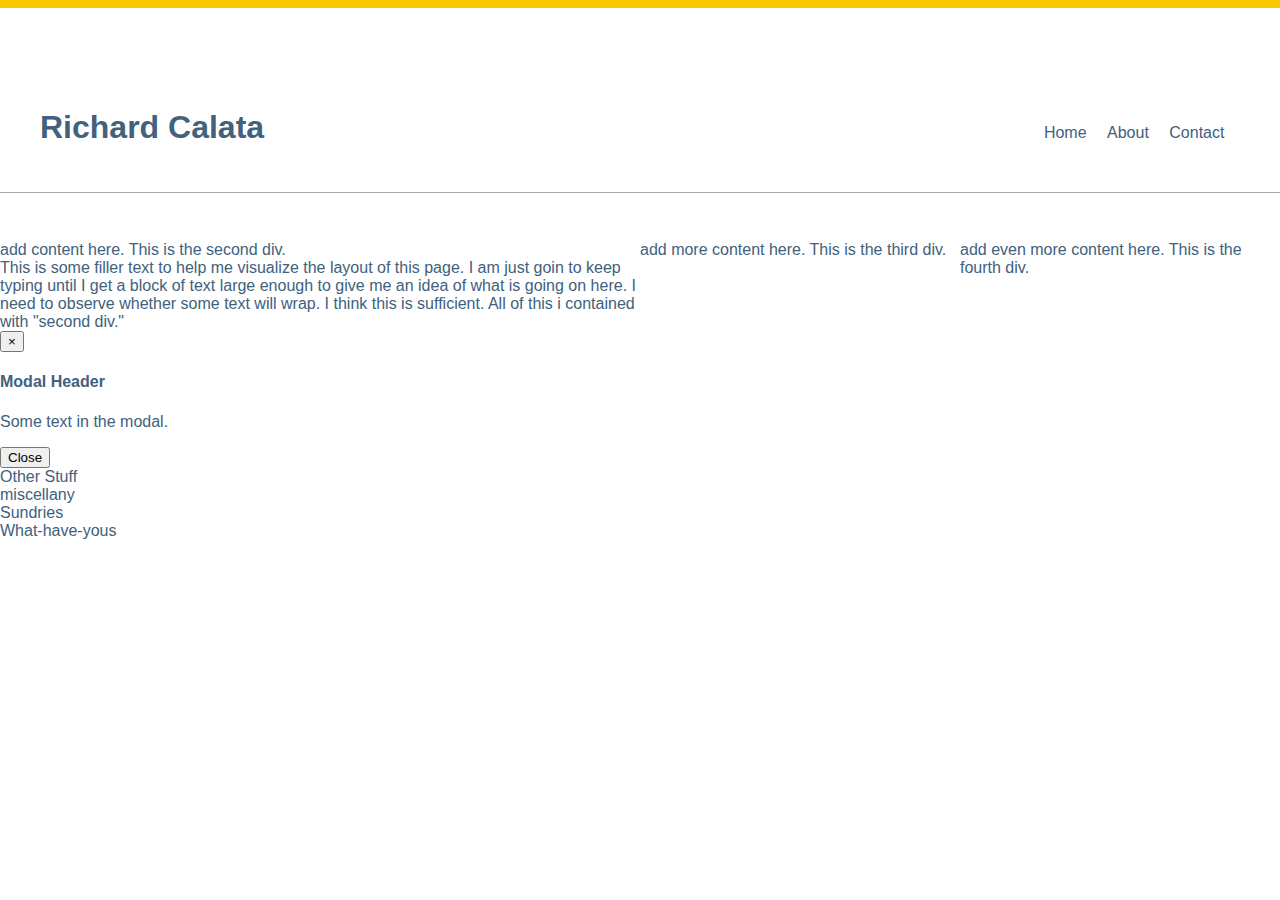
<file: index.html>
<!DOCTYPE html>
<html lang="en">
<head>
    <meta charset="UTF-8">
    <link rel="apple-touch-icon" sizes="180x180" href="favicon_io/apple-touch-icon.png">
    <link rel="icon" type="image/png" sizes="32x32" href="favicon_io/favicon-32x32.png">
    <link rel="icon" type="image/png" sizes="16x16" href="favicon_io/favicon-16x16.png">
    <link rel="manifest" href="favicon_io/site.webmanifest">
    <link rel="stylesheet"
          href="https://stackpath.bootstrapcdn.com/bootstrap/4.1.0/css/bootstrap.min.css"
          integrity="sha384-9gVQ4dYFwwWSjIDZnLEWnxCjeSWFphJiwGPXr1jddIhOegiu1FwO5qRGvFXOdJZ4"
          crossorigin="anonymous">
    <link rel="stylesheet" href="css/richard.css">
<!--    <link rel="stylesheet" href="//maxcdn.bootstrapcdn.com/font-awesome/4.5.0/css/font-awesome.min.css"/>-->

    <title>Welcome</title>
</head>
<body>

<div class="header container">
    <header class="main-header">
        <h1 class="myName">Richard Calata</h1>
    </header>

    <nav>
        <ul class="nav-grid">
            <li class="active">Home</li>
            <li class>About</li>
            <li class>Contact</li>
        </ul>
    </nav>

</div>
<div class="main-grid">
    <div>add content here. This is the second div.
        <article>
            This is some filler text to help me visualize the layout of this page.
            I am just goin to keep typing until I get a block of text large enough to give me an idea of what is going on here. I need to observe whether some text will wrap. I think this is sufficient. All of this i contained with "second div."
        </article>
    </div>
    <!--<img class="img-responsive" src="img/moonFromEarthOrbit.jpg" alt="">-->
    <div>add more content here. This is the third div.</div>
    <div>add even more content here. This is the fourth div.</div>

</div>
<!-- Trigger the modal with a button-->
<!--<button type="button" class="btn btn-dark btn-lg" data-toggle="modal" data-target="#myModal">Open Modal</button>-->

<!-- Modal -->
<div id="myModal" class="modal fade" role="dialog">
    <div class="modal-dialog">

        <!-- Modal content-->
        <div class="modal-content">
            <div class="modal-header">
                <button type="button" class="close" data-dismiss="modal">&times;</button>
                <h4 class="modal-title">Modal Header</h4>
            </div>
            <div class="modal-body">
                <p>Some text in the modal.</p>
            </div>
            <div class="modal-footer">
                <button type="button" class="btn btn-dark" data-dismiss="modal">Close</button>
            </div>
        </div>

    </div>
</div>


<div class="second_body">
    <div>Other Stuff</div>
    <div>miscellany</div>
    <div>Sundries</div>
    <div>What-have-yous</div>
</div>

<!--<script-->
<!--        src="https://code.jquery.com/jquery-3.3.1.js"-->
<!--        integrity="sha256-2Kok7MbOyxpgUVvAk/HJ2jigOSYS2auK4Pfzbm7uH60="-->
<!--        crossorigin="anonymous">-->

<!--</script>-->
<!--<script src="js/richard.js"></script>-->
<!--<script src="js/bootbox.min.js>"</script>-->

<!--<script>-->
<!--const sayHello = () => console.log("sayHello");-->
<!--    </script>-->
</body>
</html>
</file>
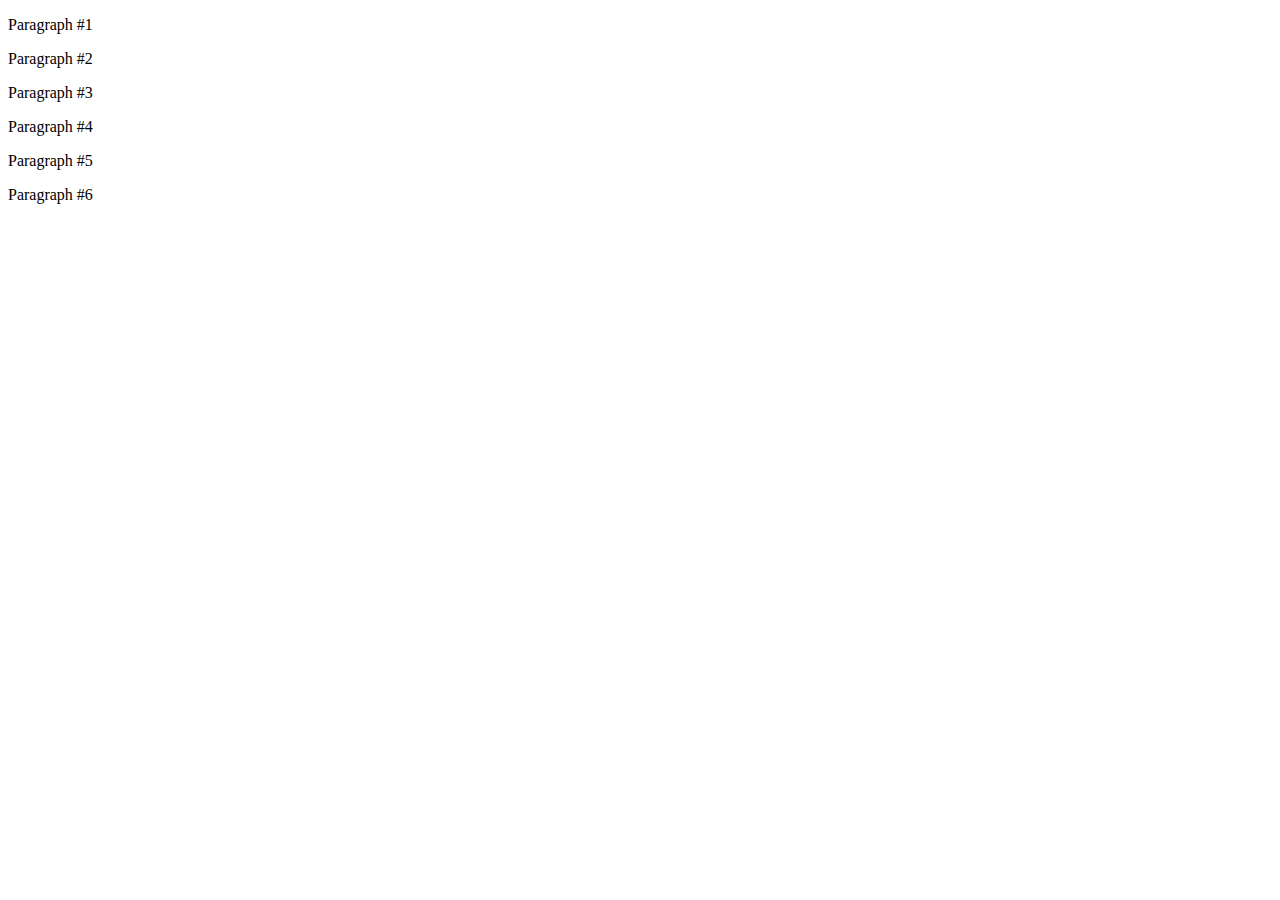
<file: test.html>
<!DOCTYPE html>
<html>
<head>
    <title>jQuery</title>
    <meta charset="utf8">
</head>
<body>
<p>Paragraph #1</p>
<p>Paragraph #2</p>
<p>Paragraph #3</p>
<p>Paragraph #4</p>
<p>Paragraph #5</p>
<p>Paragraph #6</p>

<script src="http://code.jquery.com/jquery-1.11.3.min.js"></script>
<script>
    var $paragraphs = $('p');
</script>
</body>
</html>
</file>
<file: css/richard.css>
*   {
    box-sizing: border-box;
}

/*html, body, div, span, object, iframe, h1, h2, h3, h4, h5, h6, p, blockquote, article {*/
/*    margin: 0;*/
/*    padding: 0;*/
/*    border: 0;*/
/*    font-size: 100%;*/
/*    font: inherit;*/
/*    vertical-align: baseline;*/
/*}*/
body{
    margin: 0;
    padding: 0;
    border: 0;
    box-sizing: border-box;
    font-family: Arial, Helvetica, sans-serif;
    border-top: 8px solid #fac705;
    vertical-align: baseline;
}

div {
    color: #41617c;
    font-family: "Helvetica Neue", sans-serif;
}

.container {
    max-width: 1248px;
    margin: 0 auto;
    margin-top: 80px;
    padding: 0 24px;
}

.main-header{
    height: 104px;
    display: inline-block;
    width: 50%;
    text-align: left;
}

nav {
    display: inline-block;
    width: 49%;
    text-align: right;
}

.nav-grid li {
    display: inline-block;
    margin: 0 8px;
    text-align: center;
}

.navbar {
    width: 100%;
    margin: 0;
    padding:2em;
}

.myName {
    flex-grow: 2;
}

.nav_item   {
    flex-grow: 1;
}

.main-grid {
    display: grid;
    padding-top: 48px;
    grid-template-columns: 6fr 3fr 3fr;
    border-top: 1px solid #a4a6a8;
}

article {
    display: block;
}
</file>
